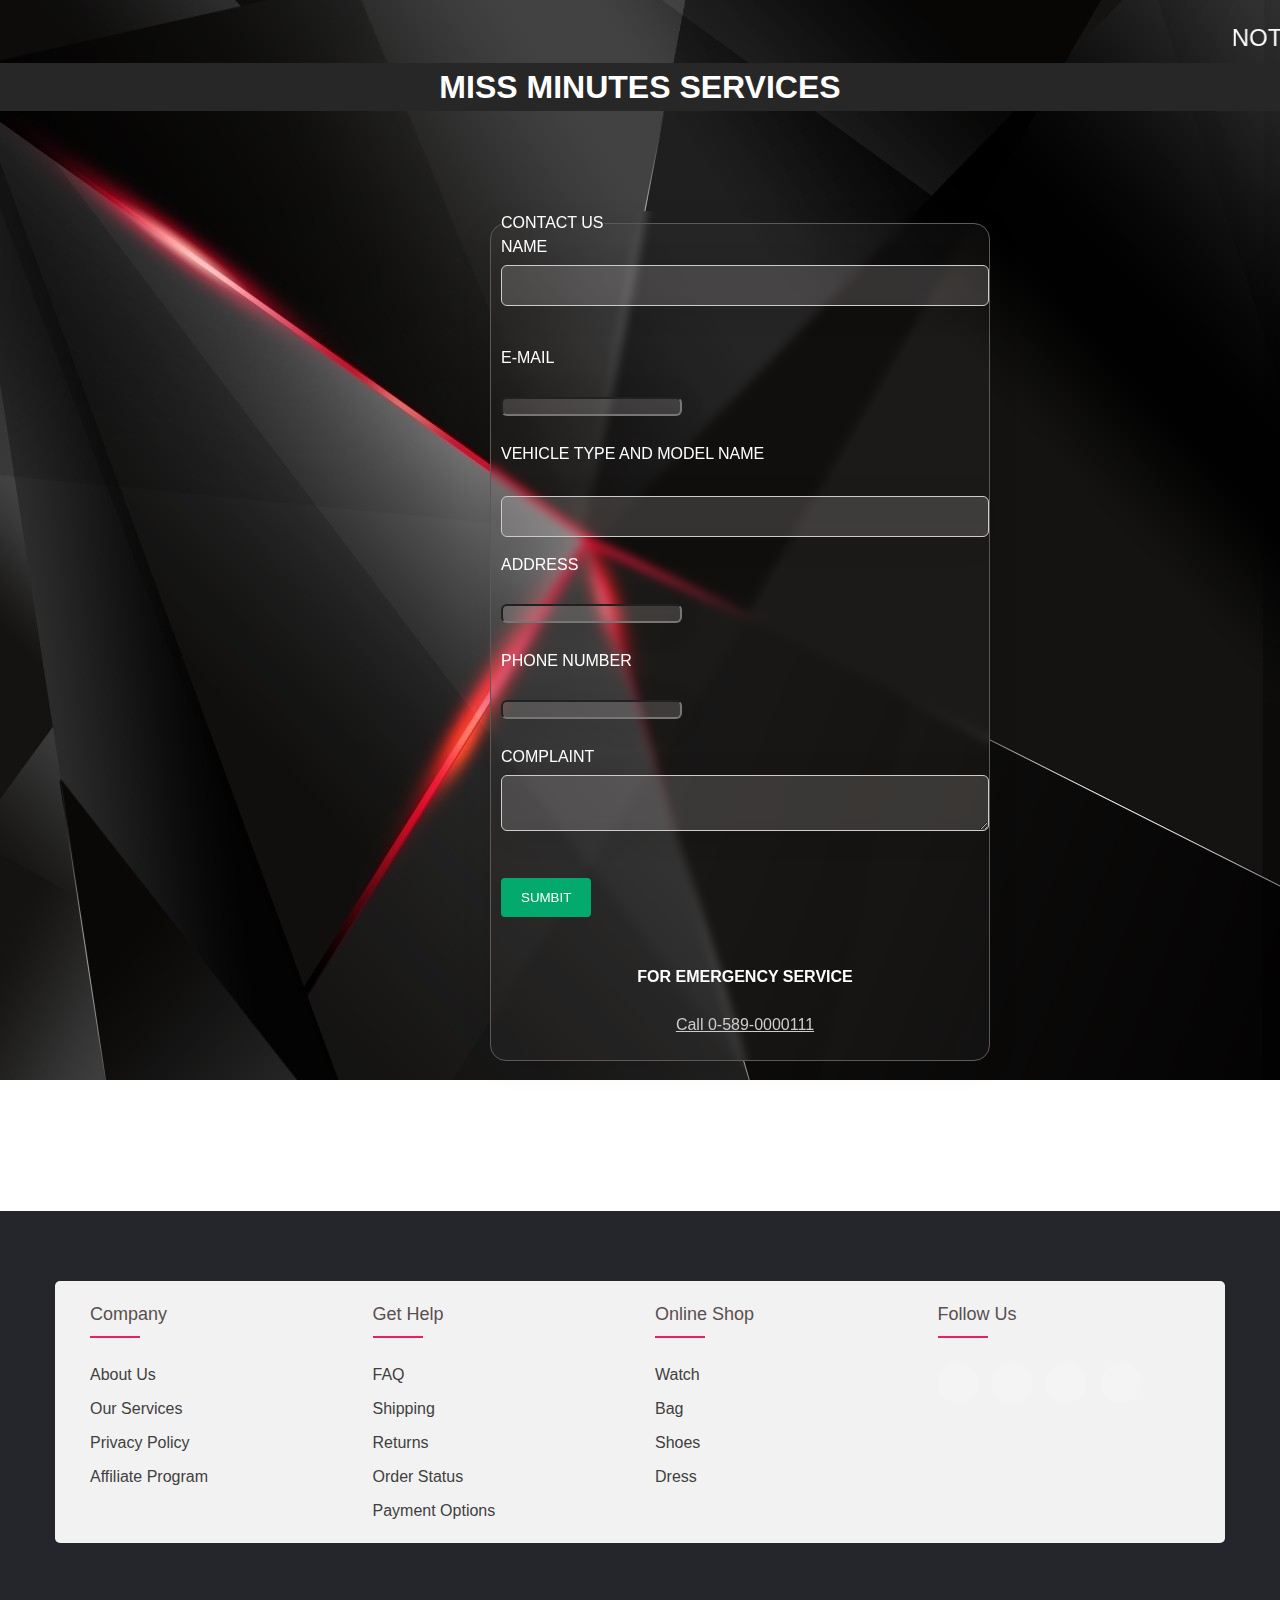
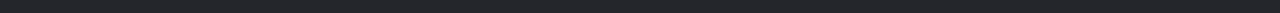
<file: bikecontact.html>
<!DOCTYPE html>
<html lang="en">
<head>
    <meta charset="UTF-8">
    <meta name="viewport" content="width=device-width, initial-scale=1.0">
    <title>CONTACT US</title>
    <link rel="stylesheet" href="bconcss.css">
</head>
<body>
    <marquee behavior="" direction="top" id="m1">NOTE USE WEDSITE IN DESKTOP VIEW FOR BETTER EXPERIENCE</marquee>
    <DIV class="d1">
        <div id="ID1">
            <H1>MISS MINUTES SERVICES</H1>
        </div>
     <form action="https://api.web3forms.com/submit" method="POST" id="f2">
        <fieldset id="f1">
        <legend>CONTACT US</legend>
        <input type="hidden" name="access_key" value="1f48989a-45dc-4385-aad3-7f5268fac45f">
        <label for="NAME">NAME  </label>
        <input type="text" name="name" required id="n1"><br><br>
        <label for="nail">E-MAIL</label><br><br>
        <input type="email" name="email" required id="n1"><br><br>
        <label for="veh">VEHICLE TYPE AND MODEL NAME</label><br><br>
        <input type="text" name="bike" required id="n1">
        <label for="add">ADDRESS</label><br><br>
        <input type="address" name="address" required id="n1">
        <br>
        <br>
        <label for="phno">PHONE NUMBER</label><br><br>
        <input type="number" name="number" required id="n1"><br><br>
        <label for="QUERY">COMPLAINT</label>
        <textarea name="message" required id="n1"></textarea>
        <input type="hidden" name="redirect" value="https://web3forms.com/success">
         <br><br>
        <button type="submit" id="sub">SUMBIT</button>
        <br><br><br>
        
        <div class="ph" style="text-align: center;">
          <H4>FOR EMERGENCY SERVICE </H4>
          <br>
          <form action="">
           <a href="tel:+919361981137" id="p1">Call 0-589-0000111</a>
          </form>
        </div>
    </fieldset>
     </form>
    </DIV> 

    <footer class="footer">
        <div class="container">
         <div class="row">
           <div class="footer-col">
             <h4>company</h4>
             <ul>
               <li><a href="#">about us</a></li>
               <li><a href="#">our services</a></li>
               <li><a href="#">privacy policy</a></li>
               <li><a href="#">affiliate program</a></li>
             </ul>
           </div>
           <div class="footer-col">
             <h4>get help</h4>
             <ul>
               <li><a href="#">FAQ</a></li>
               <li><a href="#">shipping</a></li>
               <li><a href="#">returns</a></li>
               <li><a href="#">order status</a></li>
               <li><a href="#">payment options</a></li>
             </ul>
           </div>
           <div class="footer-col">
             <h4>online shop</h4>
             <ul>
               <li><a href="#">watch</a></li>
               <li><a href="#">bag</a></li>
               <li><a href="#">shoes</a></li>
               <li><a href="#">dress</a></li>
             </ul>
           </div>
           <div class="footer-col">
             <h4>follow us</h4>
             <div class="social-links">
               <a href="#"><i class="fab fa-facebook-f"></i></a>
               <a href="#"><i class="fab fa-twitter"></i></a>
               <a href="#"><i class="fab fa-instagram"></i></a>
               <a href="#"><i class="fab fa-linkedin-in"></i></a>
             </div>
           </div>
         </div>
        </div>
     </footer>
</body>
</html>
</file>
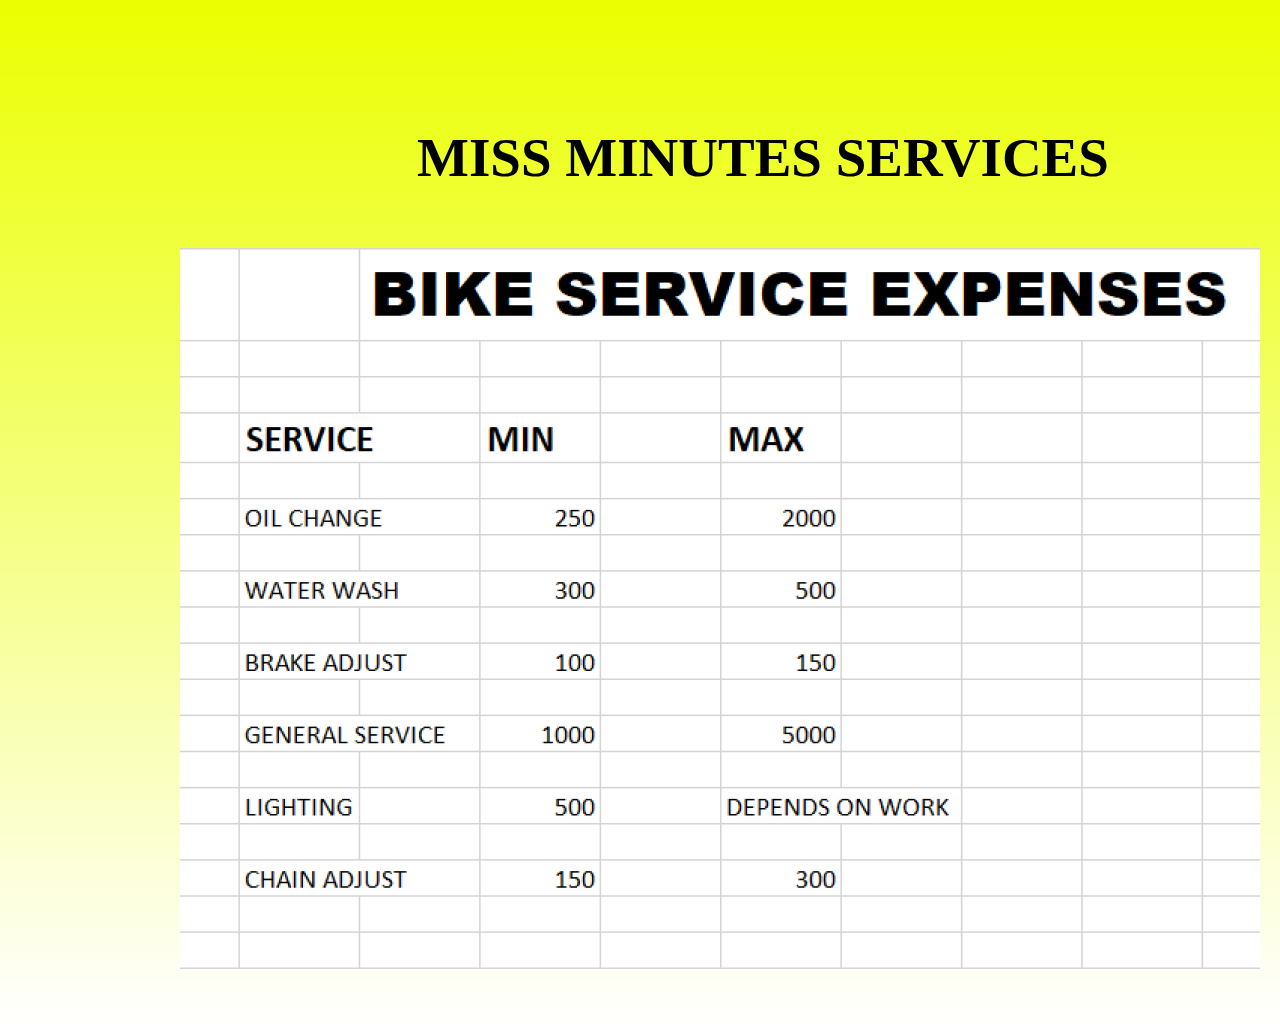
<file: bs.html>
<!-- 
/*
 *	This content is generated from the PSD File Info.
 *	(Alt+Shift+Ctrl+I).
 *
 *	@desc 		
 *	@file 		desktop___1
 *	@date 		Friday 23rd of February 2024 08:34:10 AM
 *	@title 		Page 1
 *	@author 	
 *	@keywords 	
 *	@generator 	Export Kit v1.3.figma
 *
*/
 -->
<!DOCTYPE html>
<html xmlns="http://www.w3.org/1999/xhtml" xml:lang="en" lang="en" >
	<head>
		<meta http-equiv="content-type" content="text/html" charset="utf-8" />
		<title>desktop___1</title>
		<meta name="viewport" content="width=device-width, initial-scale=1.0">
		<meta name="description" content="" >
		<link rel="StyleSheet" href="desktop___1.css" />
		<script src="https://secure.exportkit.com/cdn/js/ek_googlefonts.js?v=6"></script>
		<!-- Add your custom HEAD content here -->

	</head>
	<body>
		<div id="content-container" >
			<div id="page_desktop___1_ek1"  nameid="Desktop - 1"  >
				<div  nameid="Desktop - 1"  id="_bg__desktop___1_ek2"  ></div>
				<img src="rectangle_1.png"  nameid="Rectangle 1"  id="rectangle_1" />
				<div  nameid="MISS MINUTES SERVICES"  id="miss_minutes_services" >
					MISS MINUTES SERVICES
				</div>

			</div>
		</div>
	</body>
</html>
</file>
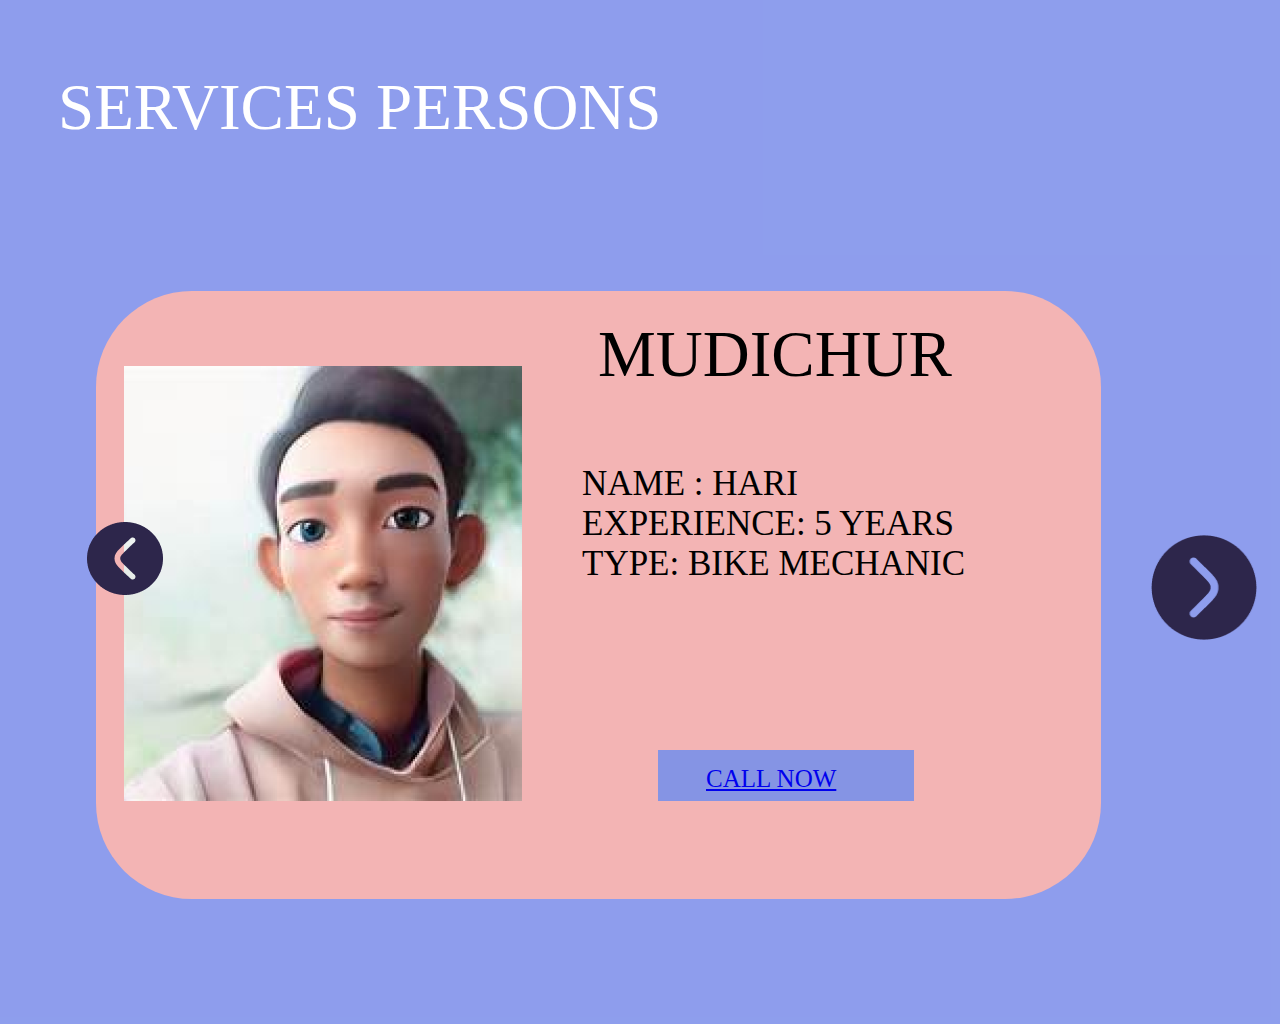
<file: fps2.html>
<!-- 
/*
 *	This content is generated from the PSD File Info.
 *	(Alt+Shift+Ctrl+I).
 *
 *	@desc 		
 *	@file 		desktop___2
 *	@date 		Friday 23rd of February 2024 05:20:20 PM
 *	@title 		Page 1
 *	@author 	
 *	@keywords 	
 *	@generator 	Export Kit v1.3.figma
 *
*/
 -->
<!DOCTYPE html>
<html xmlns="http://www.w3.org/1999/xhtml" xml:lang="en" lang="en" >
	<head>
		<meta http-equiv="content-type" content="text/html" charset="utf-8" />
		<title>service person 2</title>
		<meta name="viewport" content="width=device-width, initial-scale=1.0">
		<meta name="description" content="" >
		<link rel="StyleSheet" href="desktop___2.css" />
		<script src="https://secure.exportkit.com/cdn/js/ek_googlefonts.js?v=6"></script>
		<!-- Add your custom HEAD content here -->

	</head>
	<body>
		<div id="content-container" >
			<div id="page_desktop___2_ek1"  nameid="Desktop - 2"  >
				<div  nameid="Desktop - 2"  id="_bg__desktop___2_ek2"  ></div>
				<div  nameid="Rectangle 1"  id="rectangle_1"  ></div>
				<div  nameid="Rectangle 3"  id="rectangle_3"  ></div>
				<div  nameid="CALL NOW"  id="call_now" >
					<a href="tel:+911234678990">CALL NOW</a>
				</div>
				<div  nameid="SERVICES PERSONS"  id="services_persons" >
					SERVICES PERSONS
				</div>
				<img src="rectangle_2.png"  nameid="Rectangle 2"  id="rectangle_2" />
				<div  nameid="MUDICHUR"  id="mudichur" >
					MUDICHUR
				</div>
				<div  nameid="NAME : HARI EXPERIENCE: 5 YEARS TYPE: BIKE MECHANIC"  id="name___hari_experience__5_years_type__bike_mechanic" >
					NAME : HARI<br/>EXPERIENCE: 5 YEARS<br/>TYPE: BIKE MECHANIC
				</div>

				<div id="frame_1"  nameid="Frame 1"  >
					<div  nameid="Frame 1"  id="_bg__frame_1_ek1"  ></div>

				</div>

				<div id="hicon___bold___right_circle_3"  nameid="Hicon / Bold / Right Circle 3"  component="true"  >
					<div  nameid="Hicon / Bold / Right Circle 3"  id="_bg__hicon___bold___right_circle_3_ek1"  ></div>

					<div id="right_circle_2"  nameid="Right Circle 2"  >
						<div  nameid="Right Circle 2"  id="_bg__right_circle_2_ek1"  ></div>
						<a href="ps3.html"><img src="vector.png"  nameid="Vector"  id="vector" />
						</a>
					</div>

				</div>

				<div id="left_circle_2"  nameid="Left Circle 2"  >
					<div  nameid="Left Circle 2"  id="_bg__left_circle_2_ek1"  ></div>
					<a href="ps1.html"><img src="vector_e.png"  nameid="Vector"  id="vector_ek1" />
                    </a>
				</div>

			</div>
		</div>
	</body>
</html>
</file>
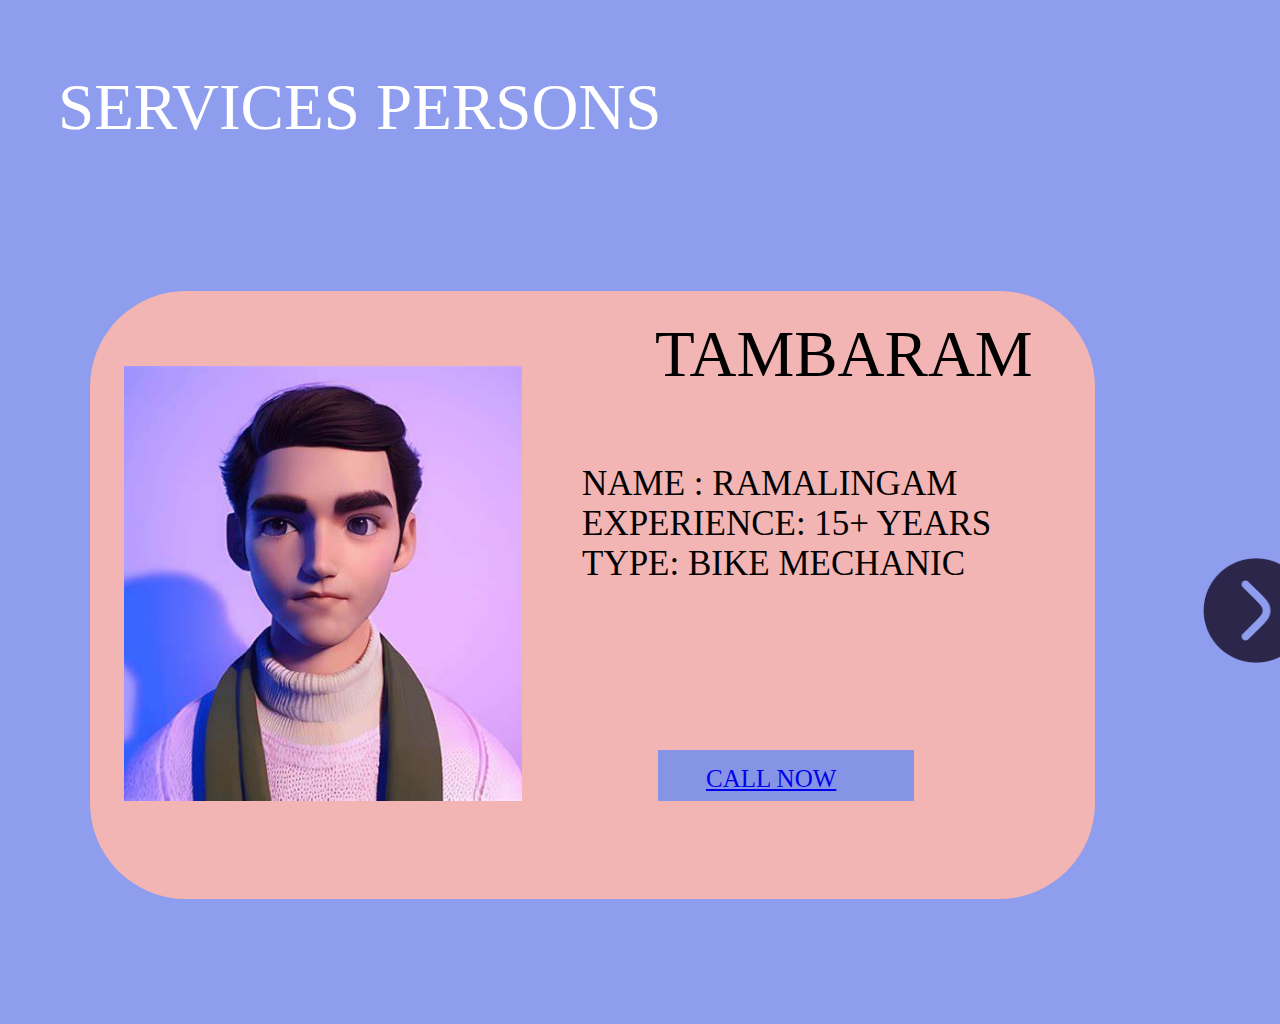
<file: ps1.html>
<!-- 
/*
 *	This content is generated from the PSD File Info.
 *	(Alt+Shift+Ctrl+I).
 *
 *	@desc 		
 *	@file 		mask_group
 *	@date 		Friday 23rd of February 2024 05:17:29 PM
 *	@title 		Page 1
 *	@author 	
 *	@keywords 	
 *	@generator 	Export Kit v1.3.figma
 *
*/
 -->
<!DOCTYPE html>
<html xmlns="http://www.w3.org/1999/xhtml" xml:lang="en" lang="en" >
	<head>
		<meta http-equiv="content-type" content="text/html" charset="utf-8" />
		<title>service person 1</title>
		<meta name="viewport" content="width=device-width, initial-scale=1.0">
		<meta name="description" content="" >
		<link rel="StyleSheet" href="mask_group.css" />
		<script src="https://secure.exportkit.com/cdn/js/ek_googlefonts.js?v=6"></script>
		<!-- Add your custom HEAD content here -->

	</head>
	<body>
		<div id="content-container" >
			<div id="page_mask_group_ek1"  nameid="Mask group"  >
				<div  nameid="Mask group"  id="_bg__mask_group_ek2"  ></div>

				<div id="mask_group_container"  nameid="Mask group Container"  >
					<div  nameid="Mask group Container"  id="_bg__mask_group_container_ek1"  ></div>

					<div id="desktop___1"  nameid="Desktop - 1"  >
						<div  nameid="Desktop - 1"  id="_bg__desktop___1"  ></div>
						<div  nameid="Rectangle 1"  id="rectangle_1"  ></div>
						<div  nameid="SERVICES PERSONS"  id="services_persons" >
							SERVICES PERSONS
						</div>
						<img src="ps11.png"  nameid="Rectangle 2"  id="rectangle_2" />
						<div  nameid="TAMBARAM"  id="tambaram" >
							TAMBARAM
						</div>
						<div  nameid="NAME : RAMALINGAM EXPERIENCE: 15+ YEARS TYPE: BIKE MECHANIC"  id="name___ramalingam_experience__15__years_type__bike_mechanic" >
							NAME : RAMALINGAM<br/>EXPERIENCE: 15+ YEARS<br/>TYPE: BIKE MECHANIC
						</div>

						<div id="hicon___bold___right_circle_2"  nameid="Hicon / Bold / Right Circle 2"  component="true"  >
							<div  nameid="Hicon / Bold / Right Circle 2"  id="_bg__hicon___bold___right_circle_2_ek1"  ></div>

							<div id="right_circle_2"  nameid="Right Circle 2"  >
								<div  nameid="Right Circle 2"  id="_bg__right_circle_2_ek1"  ></div>
								<a href="fps2.html"><img src="vector.png"  nameid="Vector"  id="vector" />
                                </a>
							</div>

						</div>
						<div  nameid="Rectangle 3"  id="rectangle_3"  ></div>
						<div  nameid="CALL NOW"  id="call_now" >
							<a href="tel:+919361981137">CALL NOW</a>
						</div>

					</div>

				</div>

			</div>
		</div>
	</body>
</html>
</file>
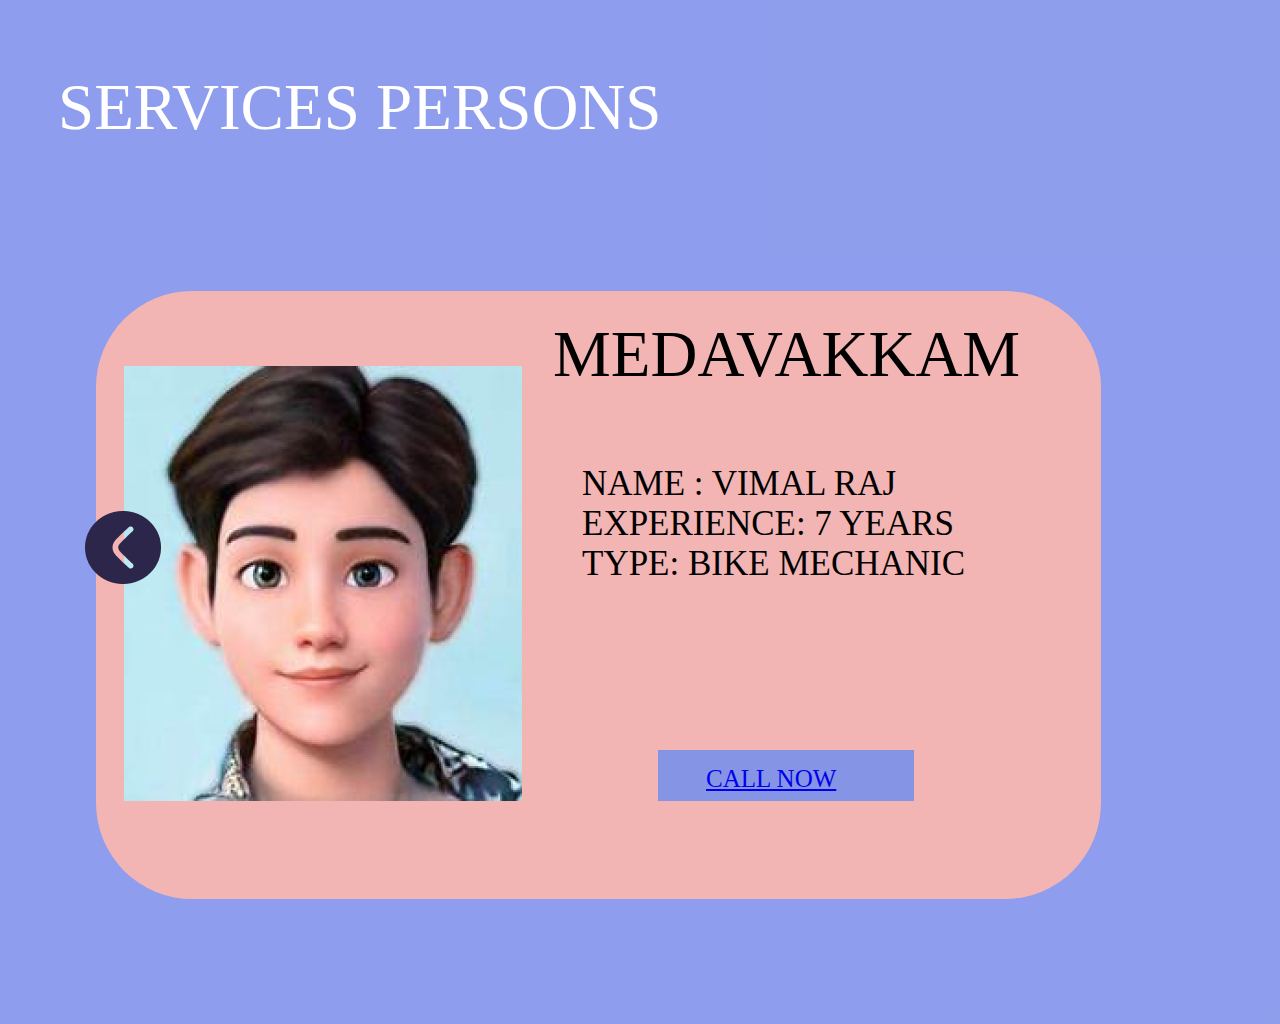
<file: ps3.html>
<!-- 
/*
 *	This content is generated from the PSD File Info.
 *	(Alt+Shift+Ctrl+I).
 *
 *	@desc 		
 *	@file 		desktop___3
 *	@date 		Friday 23rd of February 2024 05:34:35 PM
 *	@title 		Page 1
 *	@author 	
 *	@keywords 	
 *	@generator 	Export Kit v1.3.figma
 *
*/
 -->
<!DOCTYPE html>
<html xmlns="http://www.w3.org/1999/xhtml" xml:lang="en" lang="en" >
	<head>
		<meta http-equiv="content-type" content="text/html" charset="utf-8" />
		<title>service person 3</title>
		<meta name="viewport" content="width=device-width, initial-scale=1.0">
		<meta name="description" content="" >
		<link rel="StyleSheet" href="desktop___3.css" />
		<script src="https://secure.exportkit.com/cdn/js/ek_googlefonts.js?v=6"></script>
		<!-- Add your custom HEAD content here -->

	</head>
	<body>
		<div id="content-container" >
			<div id="page_desktop___3_ek1"  nameid="Desktop - 3"  >
				<div  nameid="Desktop - 3"  id="_bg__desktop___3_ek2"  ></div>
				<div  nameid="Rectangle 1"  id="rectangle_1"  ></div>
				<div  nameid="Rectangle 3"  id="rectangle_3"  ></div>
				<div  nameid="CALL NOW"  id="call_now" >
					<a href="tel:+919987654412">CALL NOW</a>
				</div>
				<div  nameid="SERVICES PERSONS"  id="services_persons" >
					SERVICES PERSONS
				</div>
				<img src="ps33.png"  nameid="Rectangle 2"  id="rectangle_2" />
				<div  nameid="MEDAVAKKAM"  id="medavakkam" >
					MEDAVAKKAM
				</div>
				<div  nameid="NAME : VIMAL RAJ EXPERIENCE: 7 YEARS TYPE: BIKE MECHANIC"  id="name___vimal_raj_experience__7_years_type__bike_mechanic" >
					NAME : VIMAL RAJ<br/>EXPERIENCE: 7 YEARS<br/>TYPE: BIKE MECHANIC
				</div>

				<div id="left_circle_2"  nameid="Left Circle 2"  >
					<div  nameid="Left Circle 2"  id="_bg__left_circle_2_ek1"  ></div>
					<a href="fps2.html"><img src="vector_e.png"  nameid="Vector"  id="vector" /></a>

				</div>

			</div>
		</div>
	</body>
</html>
</file>
<file: bconcss.css>
/* Style inputs with type="text", select elements and textareas */
input[type=text], select, textarea {
    width: 100%; /* Full width */
    padding: 12px; /* Some padding */ 
    border: 1px solid #ccc; /* Gray border */
    border-radius: 4px; /* Rounded borders */
    box-sizing: border-box; /* Make sure that padding and width stays in place */
    margin-top: 6px; /* Add a top margin */
    margin-bottom: 16px; /* Bottom margin */
    resize: vertical /* Allow the user to vertically resize the textarea (not horizontally) */
  }
  
  /* Style the submit button with a specific background color etc */
  #sub {
    background-color: #04AA6D;
    color: white;
    padding: 12px 20px;
    border: none;
    border-radius: 4px;
    cursor: pointer;
  }
  
  /* When moving the mouse over the submit button, add a darker green color */
  #sub:hover{
    background-color: #45a049;
    transform: translatey(-10px);
  }
  
  /* Add a background color and some padding around the form */
  .container {
    border-radius: 5px;
    background-color: #f2f2f2;
    padding: 20px;
  } 
  body{
   background-image: url(back.jpeg);
   background-repeat: no-repeat;
   background-attachment: fixed;
  }
  #f1{
    
    color: #ffffff;
    border: 10px solid;
    width: 500px;
    height: 850px;
    padding-left: 10px;
    margin-left: 490px;
    margin-top: 100px;
    background-color: #ccc;
    background: rgba(96, 87, 87, 0.11);
    border-radius: 16px;
    box-shadow: 0 4px 30px rgba(0, 0, 0, 0.1);
    backdrop-filter: blur(4.8px);
    -webkit-backdrop-filter: blur(4.8px);
    border: 1px solid rgba(96, 87, 87, 1);
    
  }
  #p1{
    color: #ccc;
    text-decoration: underline;
  }
  #ph{
    background: rgba(255, 255, 255, 0.12);
    border-radius: 6px;
    box-shadow: 0 4px 30px rgba(0, 0, 0, 0.1);
    backdrop-filter: blur(6.7px);
    -webkit-backdrop-filter: blur(6.7px);
  }
  #n1{
    background: rgba(255, 255, 255, 0.12);
    border-radius: 6px;
    box-shadow: 0 4px 30px rgba(0, 0, 0, 0.1);
    backdrop-filter: blur(6.7px);
    -webkit-backdrop-filter: blur(6.7px);
  }
  #m1{
    color: rgb(255, 255, 255);
    font-size: x-large;
    margin-top: 20px;
  }
  #ID1{
    background-color: #282727;
    text-align: center;
    color: #ffffff;
  }
  @import url('https://fonts.googleapis.com/css2?family=Poppins:wght@300;400;500;600;700&display=swap');
body{
  line-height: 1.5;
  font-family: 'Poppins', sans-serif;
}
*{
  margin:0;
  padding:0;
  box-sizing: border-box;
}
.container{
  max-width: 1170px;
  margin:auto;
}
.row{
  display: flex;
  flex-wrap: wrap;
}
ul{
  list-style: none;
}
.footer{
  margin-top: 150px;
  background-color: #24262b;
    padding: 70px 0;
}
.footer-col{
   width: 25%;
   padding: 0 15px;
}
.footer-col h4{
  font-size: 18px;
  color: #594f4f;
  text-transform: capitalize;
  margin-bottom: 35px;
  font-weight: 500;
  position: relative;
}
.footer-col h4::before{
  content: '';
  position: absolute;
  left:0;
  bottom: -10px;
  background-color: #e91e63;
  height: 2px;
  box-sizing: border-box;
  width: 50px;
}
.footer-col ul li:not(:last-child){
  margin-bottom: 10px;
}
.footer-col ul li a{
  font-size: 16px;
  text-transform: capitalize;
  color: #413e3e;
  text-decoration: none;
  font-weight: 300;
  color: #413f3f;
  display: block;
  transition: all 0.3s ease;
}
.footer-col ul li a:hover{
  color: #333232;
  padding-left: 8px;
}
.footer-col .social-links a{
  display: inline-block;
  height: 40px;
  width: 40px;
  background-color: rgba(255,255,255,0.2);
  margin:0 10px 10px 0;
  text-align: center;
  line-height: 40px;
  border-radius: 50%;
  color: #4b4a4a;
  transition: all 0.5s ease;
}
.footer-col .social-links a:hover{
  color: #396cec;
  background-color: #4b4242;
}

/*responsive*/
@media(max-width: 767px){
  .footer-col{
    width: 50%;
    margin-bottom: 30px;
}
}
@media(max-width: 574px){
  .footer-col{
    width: 100%;
}
}
</file>
<file: desktop___1.css>
/*
	@name desktop___1
*/
/* Only edit this if you know what you are doing! */
body { margin: 0px; padding: 0px; font-family:"Arial"; overflow-x:hidden; }

/* Only edit this if you know what you are doing! */
img { position: absolute; display: block; margin: 0px; border: none; padding: 0px; }

/* Only edit this if you know what you are doing! */
div { position: absolute; }

#content-container { display: block; position: relative; width: 1440px; width: 1440px; height: 1024px; overflow: hidden; display: block;  margin-left: auto; margin-right: auto;  }


#page_desktop___1_ek1 {
	top: 0px;
	left: 0px;
	width: 1440px;
	height: 1024px;
}

#_bg__desktop___1_ek2 {
	top: 0px;
	left: 0px;
	width: 1440px;
	height: 1024px;
	background:#;
	background: -webkit-linear-gradient(-180deg , rgba(234.6,255,0,1) 0%, rgba(255,255,255,0) 100%);
	background: -o-linear-gradient(-180deg , rgba(234.6,255,0,1) 0%, rgba(255,255,255,0) 100%);
	background: -moz-linear-gradient(-180deg , rgba(234.6,255,0,1) 0%, rgba(255,255,255,0) 100%);
	background: -ms-linear-gradient(-180deg , rgba(234.6,255,0,1) 0%, rgba(255,255,255,0) 100%);
	background: linear-gradient(-180deg , rgba(234.6,255,0,1) 0%, rgba(255,255,255,0) 100%);
}


#rectangle_1 {
	top: 248px;
	left: 180px;
	width: 1080px;
	height: 721px;
}


#miss_minutes_services {
	top: 126px;
	left: 417px;
	width: 776.5px;
	height: 124.5px;
	overflow: hidden;
	font-family: Jost;
	font-size: 55px;
	font-weight: bold;
	text-align: left;
	color:#000000;
}



/* Add your custom CSS here */
</file>
<file: desktop___2.css>
/*
	@name desktop___2
*/
/* Only edit this if you know what you are doing! */
body { margin: 0px; padding: 0px; font-family:"Arial"; overflow-x:hidden; }

/* Only edit this if you know what you are doing! */
img { position: absolute; display: block; margin: 0px; border: none; padding: 0px; }

/* Only edit this if you know what you are doing! */
div { position: absolute; }

#content-container { display: block; position: relative; width: 1440px; width: 1440px; height: 1024px; overflow: hidden; display: block;  margin-left: auto; margin-right: auto;  }


#page_desktop___2_ek1 {
	top: 0px;
	left: 0px;
	width: 1440px;
	height: 1024px;
}

#_bg__desktop___2_ek2 {
	top: 0px;
	left: 0px;
	width: 1440px;
	height: 1024px;
	background:rgba(82,105.33,227.79,0.65);
}


#rectangle_1 {
	top: 291px;
	left: 96px;
	width: 1005px;
	height: 608px;
	-ms-border-radius: 96px;
	-o-border-radius: 96px;
	-moz-border-radius: 96px;
	-webkit-border-radius: 96px;
	border-radius: 96px;
	background:rgba(243.09,179.88,179.88,1);
}


#rectangle_3 {
	top: 750px;
	left: 658px;
	width: 256px;
	height: 51px;
	background:rgba(133,148,228,1);
}


#call_now {
	top: 764px;
	left: 706px;
	width: 181.5px;
	height: 30.5px;
	overflow: hidden;
	font-family: Kokoro;
	font-size: 25px;
	text-align: left;
	line-height: 38px;
	margin-top: -4.3333333333333px;
	height: 55.5px;
	color:#000000;
}


#services_persons {
	top: 70px;
	left: 58px;
	width: 900.5px;
	height: 135.5px;
	overflow: hidden;
	font-family: Kdam Thmor;
	font-size: 65px;
	text-align: left;
	color:#FFFFFF;
}


#rectangle_2 {
	top: 366px;
	left: 124px;
	width: 398px;
	height: 435px;
}


#mudichur {
	top: 317px;
	left: 598px;
	width: 533.5px;
	height: 118.5px;
	overflow: hidden;
	font-family: Kdam Thmor;
	font-size: 65px;
	text-align: left;
	color:#000000;
}


#name___hari_experience__5_years_type__bike_mechanic {
	top: 464px;
	left: 582px;
	width: 456.5px;
	height: 272.5px;
	overflow: hidden;
	font-family: Kdam Thmor;
	font-size: 35px;
	text-align: left;
	color:#000000;
}

#frame_1 {
	top: 128px;
	left: 914px;
	width: 74px;
	height: 4px;
}

#_bg__frame_1_ek1 {
	top: 0px;
	left: 0px;
	width: 74px;
	height: 4px;
	background:#;
}

#hicon___bold___right_circle_3 {
	top: -300px;
	left: 650px;
	width: 128px;
	height: 125px;
}

#_bg__hicon___bold___right_circle_3_ek1 {
	top: 50px;
	left: 20px;
	width: 128px;
	height: 125px;
	background:#;
}

#right_circle_2 {
	top: 350.42px;
	left: 500.67px;
	width: 106.67px;
	height: 104.17px;
}

#_bg__right_circle_2_ek1 {
	top: -10px;
	left: -8px;
	width: 106.67px;
	height: 104.17px;
	background:#;
}


#vector {
	top: 485px;
	left: 0px;
	width: 106.67px;
	height: 104.17px;
}

#left_circle_2 {
	top: 522px;
	left: 12px;
	width: 76px;
	height: 73px;
}

#_bg__left_circle_2_ek1 {
	top: -522px;
	left: -12px;
	width: 76px;
	height: 73px;
	background:#;
}


#vector_ek1 {
	top: 0px;
	left: 75px;
	width: 76px;
	height: 73px;
}



/* Add your custom CSS here */
</file>
<file: mask_group.css>
/*
	@name mask_group
*/
/* Only edit this if you know what you are doing! */
body { margin: 0px; padding: 0px; font-family:"Arial"; overflow-x:hidden; }

/* Only edit this if you know what you are doing! */
img { position: absolute; display: block; margin: 0px; border: none; padding: 0px; }

/* Only edit this if you know what you are doing! */
div { position: absolute; }

#content-container { display: block; position: relative; width: 1440px; width: 1440px; height: 1024px; overflow: hidden; display: block;  margin-left: auto; margin-right: auto;  }


#page_mask_group_ek1 {
	top: 0px;
	left: 0px;
	width: 1440px;
	height: 1024px;
}

#_bg__mask_group_ek2 {
	top: 0px;
	left: 0px;
	width: 1440px;
	height: 1024px;
	background:rgba(255,255,255,1);
}

#mask_group_container {
	top: 0px;
	left: 0px;
	width: 1440px;
	height: 1024px;
}

#_bg__mask_group_container_ek1 {
	top: 0px;
	left: 0px;
	width: 1440px;
	height: 1024px;
	background:#;
}

#desktop___1 {
	top: 0px;
	left: 0px;
	width: 1440px;
	height: 1024px;
}

#_bg__desktop___1 {
	top: 0px;
	left: 0px;
	width: 1440px;
	height: 1024px;
	background:rgba(82,105.33,227.79,0.65);
}


#rectangle_1 {
	top: 291px;
	left: 90px;
	width: 1005px;
	height: 608px;
	-ms-border-radius: 96px;
	-o-border-radius: 96px;
	-moz-border-radius: 96px;
	-webkit-border-radius: 96px;
	border-radius: 96px;
	background:rgba(243.09,179.88,179.88,1);
}


#services_persons {
	top: 70px;
	left: 58px;
	width: 900.5px;
	height: 135.5px;
	overflow: hidden;
	font-family: Kdam Thmor;
	font-size: 65px;
	text-align: left;
	color:#FFFFFF;
}


#rectangle_2 {
	top: 366px;
	left: 124px;
	width: 398px;
	height: 435px;
}


#tambaram {
	top: 317px;
	left: 655px;
	width: 533.5px;
	height: 118.5px;
	overflow: hidden;
	font-family: Kdam Thmor;
	font-size: 65px;
	text-align: left;
	color:#000000;
}


#name___ramalingam_experience__15__years_type__bike_mechanic {
	top: 464px;
	left: 582px;
	width: 456.5px;
	height: 272.5px;
	overflow: hidden;
	font-family: Kdam Thmor;
	font-size: 35px;
	text-align: left;
	color:#000000;
}

#hicon___bold___right_circle_2 {
	top: 521px;
	left: 1194px;
	width: 128px;
	height: 125px;
}

#_bg__hicon___bold___right_circle_2_ek1 {
	top: 0px;
	left: 0px;
	width: 128px;
	height: 125px;
	background:#;
}

#right_circle_2 {
	top: 10.42px;
	left: 10.67px;
	width: 106.67px;
	height: 104.17px;
}

#_bg__right_circle_2_ek1 {
	top: -10px;
	left: -11px;
	width: 106.67px;
	height: 104.17px;
	background:#;
}


#vector {
	top: 27px;
	left: -2px;
	width: 106.67px;
	height: 104.17px;
}


#rectangle_3 {
	top: 750px;
	left: 658px;
	width: 256px;
	height: 51px;
	background:rgba(133,148,228,1);
}


#call_now {
	top: 764px;
	left: 706px;
	width: 181.5px;
	height: 30.5px;
	overflow: hidden;
	font-family: Kokoro;
	font-size: 25px;
	text-align: left;
	line-height: 38px;
	margin-top: -4.3333333333333px;
	height: 55.5px;
	color:#000000;
}



/* Add your custom CSS here */
</file>
<file: desktop___3.css>
/*
	@name desktop___3
*/
/* Only edit this if you know what you are doing! */
body { margin: 0px; padding: 0px; font-family:"Arial"; overflow-x:hidden; }

/* Only edit this if you know what you are doing! */
img { position: absolute; display: block; margin: 0px; border: none; padding: 0px; }

/* Only edit this if you know what you are doing! */
div { position: absolute; }

#content-container { display: block; position: relative; width: 1440px; width: 1440px; height: 1024px; overflow: hidden; display: block;  margin-left: auto; margin-right: auto;  }


#page_desktop___3_ek1 {
	top: 0px;
	left: 0px;
	width: 1440px;
	height: 1024px;
}

#_bg__desktop___3_ek2 {
	top: 0px;
	left: 0px;
	width: 1440px;
	height: 1024px;
	background:rgba(82,105.33,227.79,0.65);
}


#rectangle_1 {
	top: 291px;
	left: 96px;
	width: 1005px;
	height: 608px;
	-ms-border-radius: 96px;
	-o-border-radius: 96px;
	-moz-border-radius: 96px;
	-webkit-border-radius: 96px;
	border-radius: 96px;
	background:rgba(243.09,179.88,179.88,1);
}


#rectangle_3 {
	top: 750px;
	left: 658px;
	width: 256px;
	height: 51px;
	background:rgba(133,148,228,1);
}


#call_now {
	top: 764px;
	left: 706px;
	width: 181.5px;
	height: 30.5px;
	overflow: hidden;
	font-family: Kokoro;
	font-size: 25px;
	text-align: left;
	line-height: 38px;
	margin-top: -4.3333333333333px;
	height: 55.5px;
	color:#000000;
}


#services_persons {
	top: 70px;
	left: 58px;
	width: 900.5px;
	height: 135.5px;
	overflow: hidden;
	font-family: Kdam Thmor;
	font-size: 65px;
	text-align: left;
	color:#FFFFFF;
}


#rectangle_2 {
	top: 366px;
	left: 124px;
	width: 398px;
	height: 435px;
}


#medavakkam {
	top: 317px;
	left: 553px;
	width: 533.5px;
	height: 118.5px;
	overflow: hidden;
	font-family: Kdam Thmor;
	font-size: 65px;
	text-align: left;
	color:#000000;
}


#name___vimal_raj_experience__7_years_type__bike_mechanic {
	top: 464px;
	left: 582px;
	width: 456.5px;
	height: 272.5px;
	overflow: hidden;
	font-family: Kdam Thmor;
	font-size: 35px;
	text-align: left;
	color:#000000;
}

#left_circle_2 {
	top: 511px;
	left: 10px;
	width: 76px;
	height: 73px;
}

#_bg__left_circle_2_ek1 {
	top: -511px;
	left: -10px;
	width: 76px;
	height: 73px;
	background:#;
}


#vector {
	top: 0px;
	left: 75px;
	width: 76px;
	height: 73px;
}



/* Add your custom CSS here */
</file>
